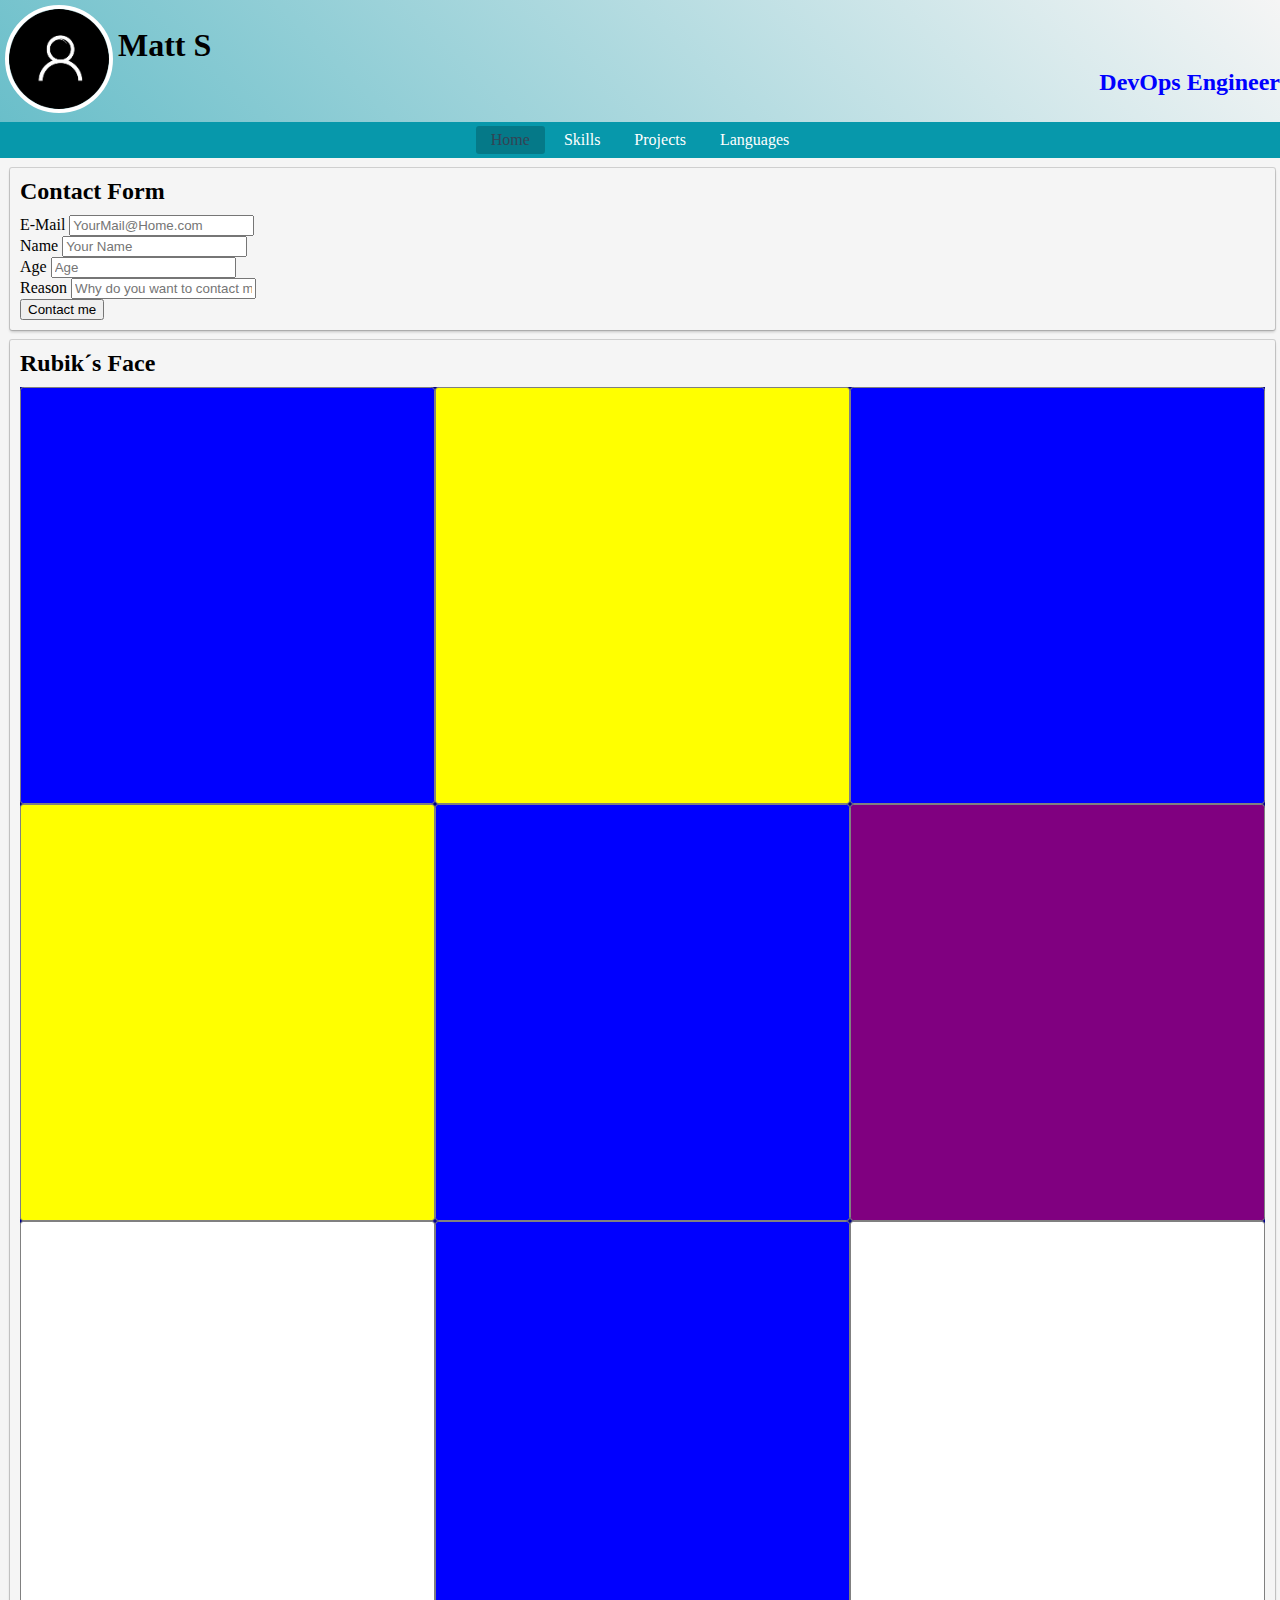
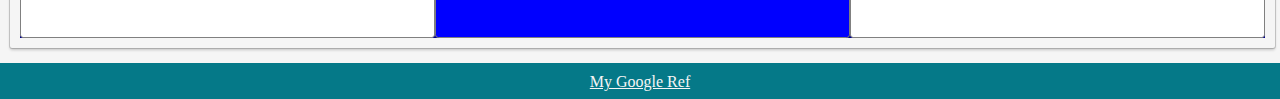
<file: index.html>
<!DOCTYPE html>
<html lang="en">
  <head>
    <meta charset="UTF-8" />
    <meta name="viewport" content="width=device-width, initial-scale=1.0" />
    <title>My CV</title>
    <link rel="stylesheet" href="style.css" />
  </head>
  <body>
    <header>
      <div id="header-wrapper">
        <div id="my-picture">
          <img src="images/th.jpg" alt="My Picture" width="100" />
        </div>
        <div id="header-info">
          <h1>Matt S</h1>
          <h2 id="job-title">DevOps Engineer</h2>
        </div>
      </div>
      
      

      <ul id="top-menu-bar">
        <li><a href="#" class="active">Home</a></li>
        <li><a href="#">Skills</a></li> <!-- onclick="showSkillsPage() -->
        <li><a href="#">Projects</a></li>
        <li><a href="#">Languages</a></li>
      </ul>
    </header>

    <section id="content">
      <div id="side-menu">
        <section>
          <h2>Contact Form</h2>
          <form action="images/th.jpg" method="get">
            <label for="contact-mail">E-Mail</label>
            <input
              type="email"
              name="email"
              id="contact-mail"
              required
              placeholder="YourMail@Home.com"
            />
            <br />
            <label for="contact-name">Name</label>
            <input
              type="text"
              name="name"
              id="contact-name"
              required
              placeholder="Your Name"
            />
            <br />
            <label for="contact-age">Age</label>
            <input
              type="number"
              name="age"
              id="contact-age"
              required
              placeholder="Age"
            />
            <br />
            <label for="contact-reason">Reason</label>
            <input
              type="text"
              name="reason"
              id="contact-reason"
              required
              placeholder="Why do you want to contact me?"
            />
            <br />
            <button type="submit">Contact me</button>
          </form>
        </section>
        <section>
          <h2>Rubik´s Face</h2>
          <div class="rubik-face">
            <div style="background-color: blue;"></div>
            <div style="background-color: yellow;"></div>
            <div style="background-color: blue;"></div>
            <div style="background-color: yellow;"></div>
            <div style="background-color: blue;"></div>
            <div style="background-color: purple;"></div>
            <div style="background-color: white;"></div>
            <div style="background-color: blue;"></div>
            <div style="background-color: white;"></div>
                 </section>
      </div>

      <div class="page" id="home">
        <h2>Home</h2>
        <p><strong>Hello</strong> , welcome to my site.</p>
        <p>This page is about me learning WEB Programming</p>
        <p>I want this to <strong>work</strong> out and learn more.</p>
        <p>
          <strong>Bold <i>and</i></strong> <i>Italic</i>
        </p>
      </div>

      <br />
      <div class="page" id="languages">
        <h2>Known Languages</h2>
        <table border="1" style="color: aqua">
          <tr>
            <th>Language</th>
            <th>Level</th>
          </tr>
          <tr>
            <td>German from Germany</td>
            <td>Native</td>
          </tr>
          <tr>
            <td>English</td>
            <td>Professional</td>
          </tr>
        </table>
      </div>

      <div class="page" id="skills">
        <h2>Skills & Endorcements</h2>
        <ol>
          <li class="FavoriteSkill">Delphi -10</li>
          <li class="FavoriteSkill">C# - 8</li>
          <li>HTML - 1</li>
          <li>CSS - 0</li>
          <li>JavaScript - 0</li>
        </ol>
      </div>

      <div class="page" id="projects">
        <h2>Projects</h2>
        <p>This are the projects I´ve been working on...</p>
      </div>

      <br />
    </section>
    <footer><a href="https://www.google.de">My Google Ref</a></footer>
    
    <script src="index.js"></script>
 
  </body>
</html>
</file>
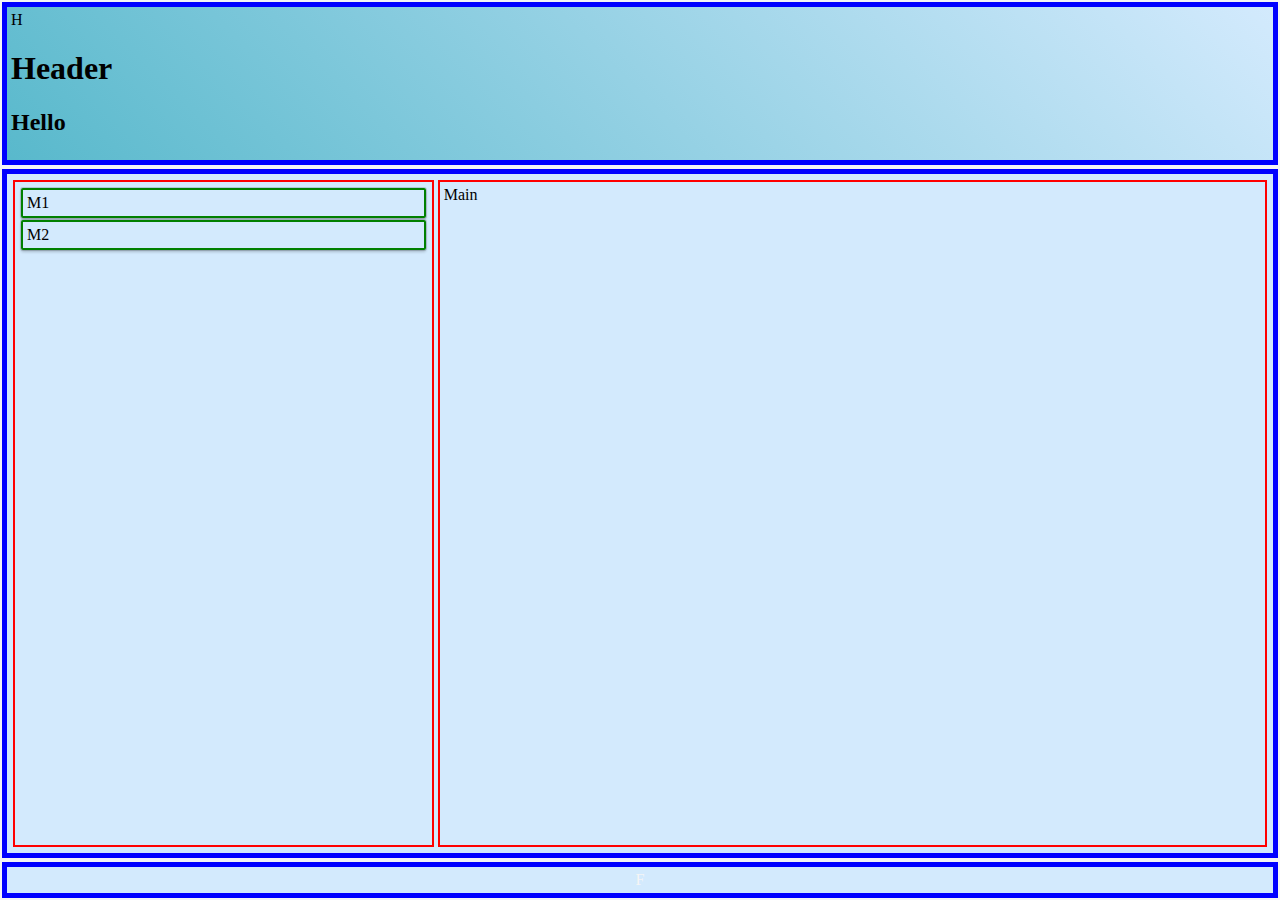
<file: layout.html>
<!DOCTYPE html>
<html lang="en">
  <head>
    <meta charset="UTF-8" />
    <meta name="viewport" content="width=device-width, initial-scale=1.0" />
    <title>Document</title>

    <link rel="stylesheet" href="style.css" />
    <style>
      header,
      footer,
      #content {
        padding: 4px;
        margin: 2px;
        border: 5px solid blue;
        background-color: #d3eafd;
      }

      #content > div,
      #side-menu section {
        padding: 4px;
        margin: 2px;
        border: 2px solid red;
      }

      #side-menu section {
        border-color: green;
      }
    </style>
  </head>
  <body>
    <header>
      H
      <h1>Header</h1>
      <h2>Hello</h2>
    </header>
    <section id="content">
      <div id="side-menu">
        <section>M1</section>
        <section>M2</section>
      </div>
      <div id="main">Main</div>
    </section>
    <!---
    <section id="content2" style="flex: 2">L</section>
    --->
    <footer>F</footer>
  </body>
</html>
</file>
<file: style.css>
/* selector     {   styles      }  */
html {
  height: 100%;
}

body {
  background: #f5f5f5;
  min-height: 100%;
  margin: 0;
  display: flex;
  flex-direction: column;
}

header {
  background: linear-gradient(45deg, #0798ab99, transparent);
}
#header-wrapper {
  display: flex;
  flex-direction: row;
  align-items: center;
}
#header-wrapper h1 {
  margin: 5px 0;
}
#header-wrapper h2 {
  margin: 5px 0;
}
#header-info {
  flex: 1;
}

#content {
  flex: 1;
  display: flex;
  flex-direction: row;
}

#side-menu {
  flex: 1;
  padding: 10px 5px 5px 10px;
}

#side-menu > section {
  margin-bottom: 10px;
  padding: 10px;
  box-shadow: 0 0 0 1px rgba(0, 0, 0, 0.15), 0 2px 3px rgba(0, 0, 0, 0.2);
  border-radius: 2px;
}
#side-menu > section h2 {
  margin: 0 0 10px 0;
}

#main {
  flex: 2;
  padding: 10px 10px 10px 5px;
}

footer {
  padding: 10px 10px 8px 10px;
  text-align: center;
  background-color: #057988;
  color: #f5f5f5;
}

footer a {
  color: #f5f5f5;
}

#my-picture {
  padding: 5px;
}
#my-picture img {
  border-radius: 50%;
  border: 4px solid #fff;
}

#job-title {
  color: blue;
  text-align: right;
}

.page {
  display: none;
  padding: 24px;
  background: #fff;
  box-shadow: 0 0 0 1px rgba(0, 0, 0, 0.15), 0 2px 3px rgba(0, 0, 0, 0.2);
  border-radius: 2px;
  margin-bottom: 10px;
}
.page h2 {
  margin: 0;
}

.FavoriteSkill {
  font-size: larger;
  font-style: italic;
  color: rebeccapurple;
}

#top-menu-bar {
  padding: 0;
  margin: 0;
  text-align: center;
  background-color: #0798ab;
  color: #fff;
}
#top-menu-bar li {
  display: inline;
  padding: 0;
  margin: 0;
}
#top-menu-bar a {
  text-decoration: none;
  padding: 5px 15px 5px 15px;
  margin: 4px 0;
  color: #fff;
  border-radius: 0.2em;
  display: inline-block;
  transition: 0.5s;
}
#top-menu-bar a:visited {
  color: #fff;
}
#top-menu-bar a:hover,
#top-menu-bar a.active {
  color: #345;
  background-color: #057988;
}

.rubik-face {
  background-color: darkblue;
  display: grid;
  grid-template-columns: auto auto auto;
}
.rubik-face > div {
  border: 1px solid gray;
  padding-top: 100%;
  background-color: white;
  border-radius: 0.2em;
}
</file>
